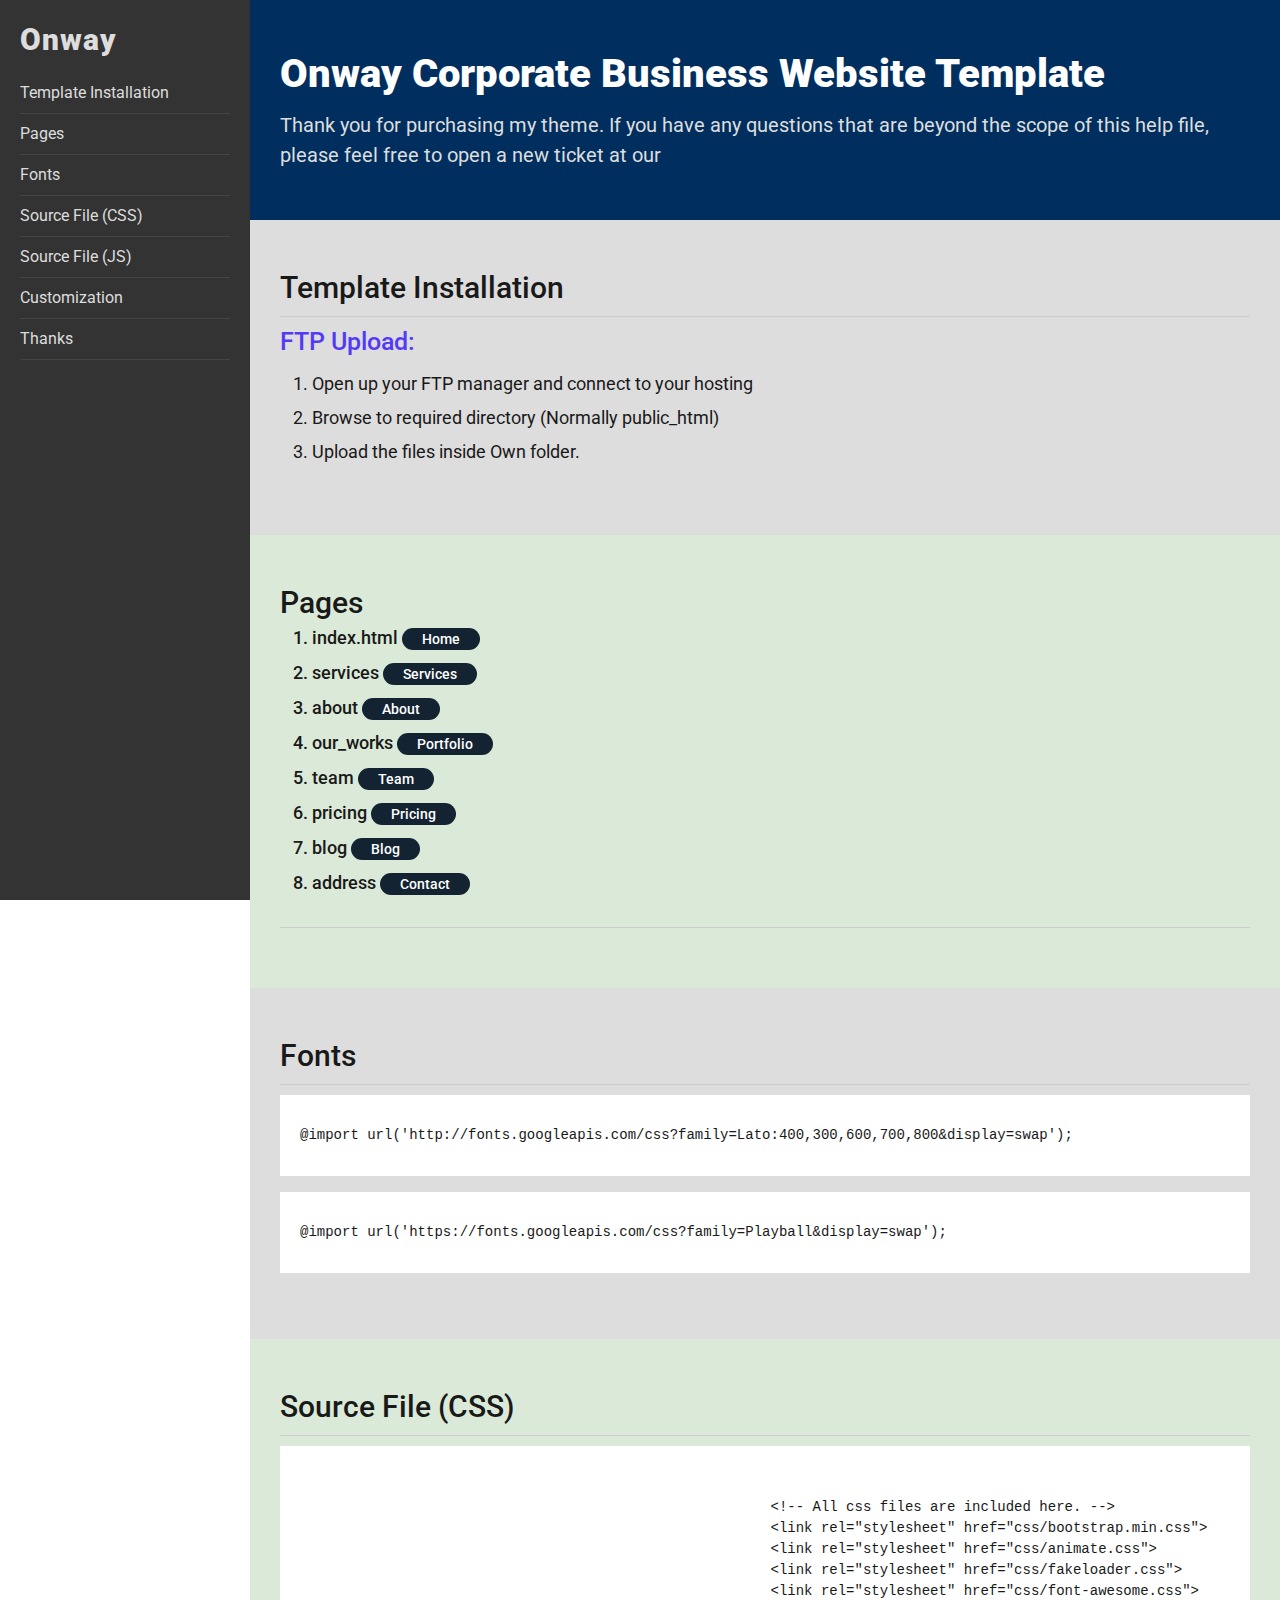
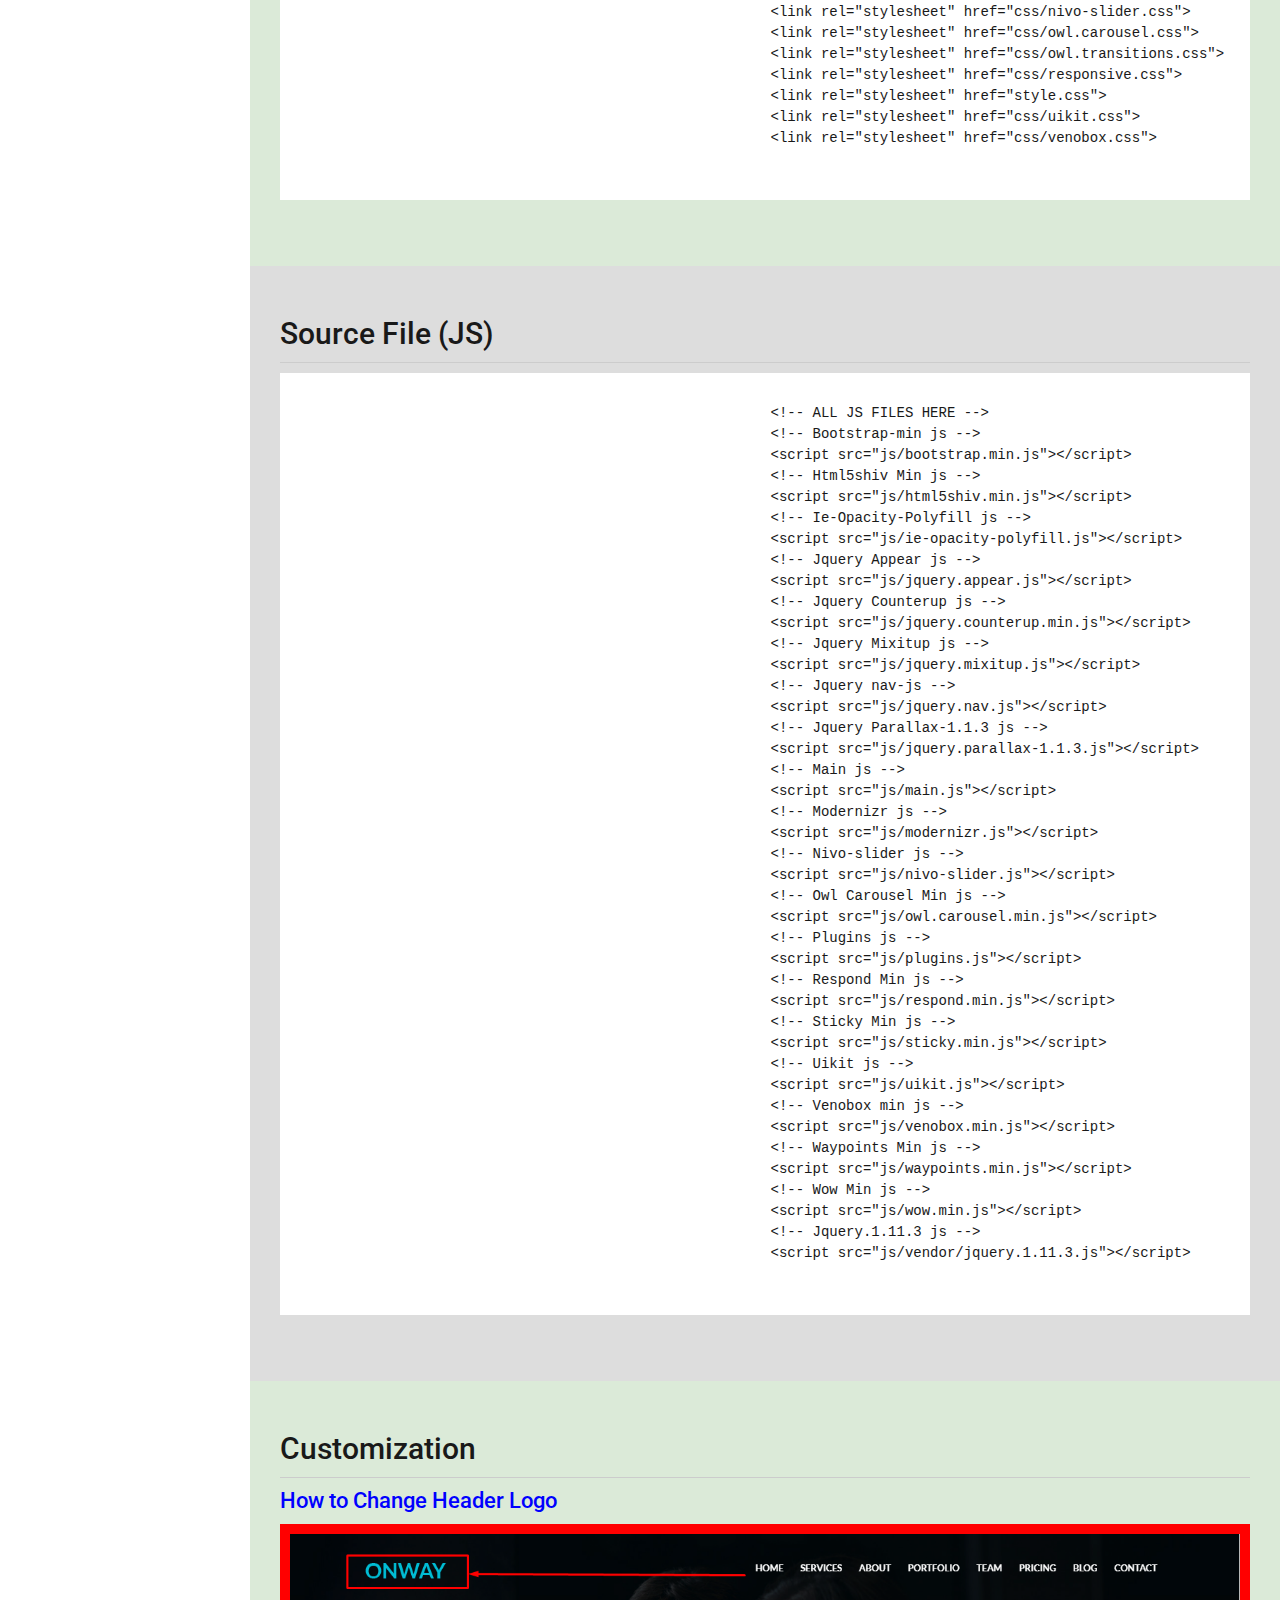
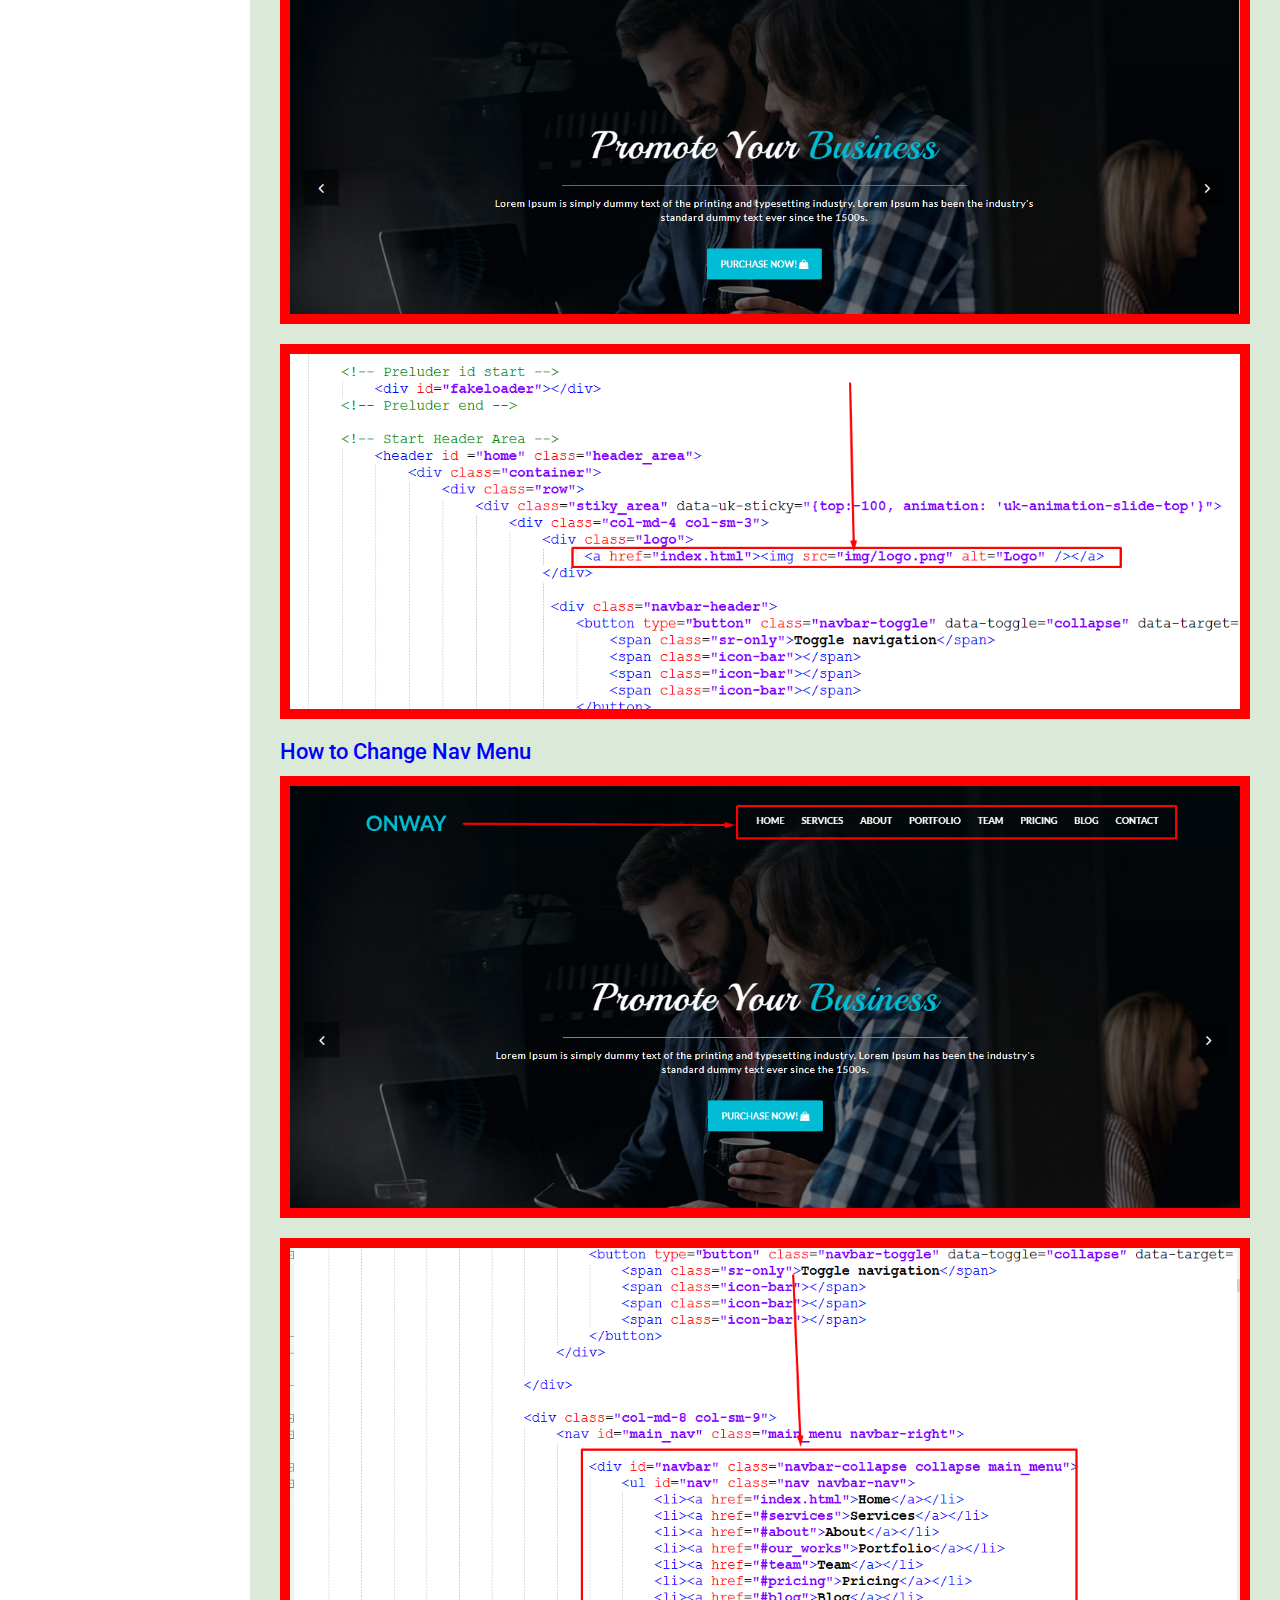
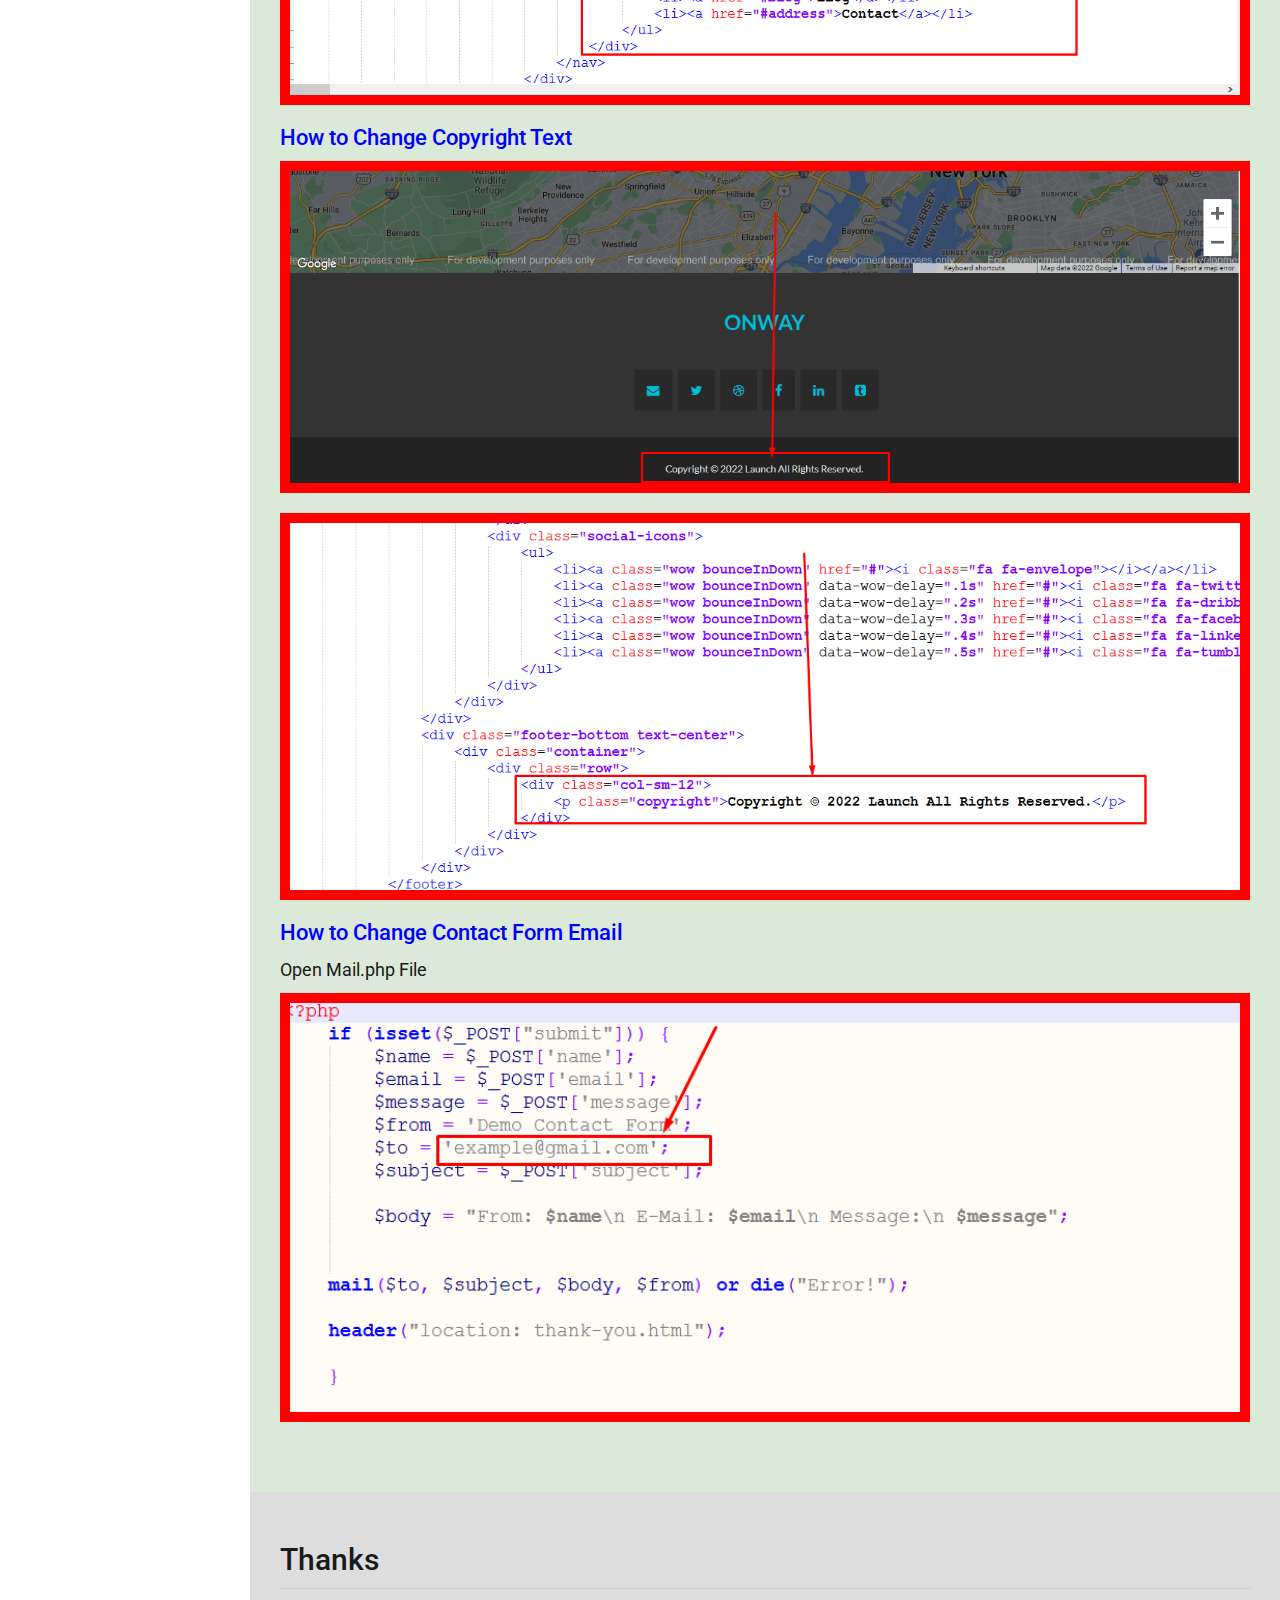
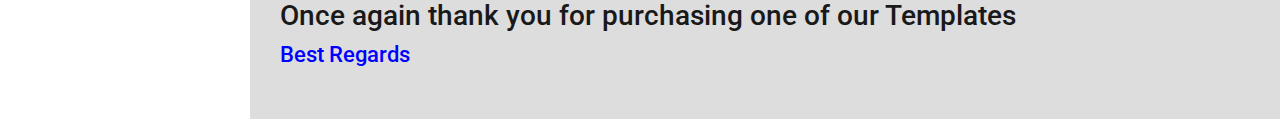
<file: Documentation/index.html>
<!DOCTYPE html>
<html  class="no-js" lang="en">
	<head>
		<meta charset="UTF-8">
		<meta name="viewport" content="width=device-width, initial-scale=1.0">
		<meta name="viewport" content="width=device-width, initial-scale=1, shrink-to-fit=no">
		<title>Documentation HTML</title>
		<link rel="icon" href="assets/img/icon.png" type="image/gif" sizes="16x16">
		<link rel="icon" href="assets/img/icon.png" type="image/gif" sizes="18x18">
		<link rel="icon" href="assets/img/icon.png" type="image/gif" sizes="20x20">
		<link rel="stylesheet" href="assets/css/bootstrap.min.css">
		<link rel="stylesheet" href="assets/css/fontawesome.all.min.css">
		<link rel="stylesheet" href="style.css">

	</head>
	<body>
		
		<!-- Header -->
			<header class="header">
				<div class="header-full">
					<!-- Logo -->
					<div class="logo">
						<h2><a href="index.html">Onway</a></h2>
					</div>
					<div class="menu">
						<nav>
							<ul>
								<li><a href="#installation">Template Installation</a></li>
								<li><a href="#pages">Pages</a></li>
								<li><a href="#fonts">Fonts</a></li>
								<li><a href="#sourcecss">Source File (CSS)</a></li>
								<li><a href="#sourcejs">Source File (JS)</a></li>
								<li><a href="#customization">Customization</a></li>
								<li><a href="#thanks">Thanks</a></li>
							</ul>
						</nav>
					</div>
				</div>
			</header>
		<!-- Header -->

		<!-- Start Main Section -->
			<main class="main-area">
				
				<!-- Start Title Area -->
					<div class="title-area">
						<h3>Onway Corporate Business Website Template</h3>
						<p>Thank you for purchasing my theme. If you have any questions that are beyond the scope of this help file, please feel free to open a new ticket at our </p>
					</div>
				<!-- End Title Area -->

				<!-- Single -->
					<div class="section-single" id="installation">
						<h2>Template Installation</h2>
						<h3>FTP Upload:</h3>
						<ol>
							<li>Open up your FTP manager and connect to your hosting</li>
							<li>Browse to required directory (Normally public_html)</li>
							<li>Upload the files inside Own folder.</li>
						</ol>
					</div>
				<!-- Single -->
				
					<div class="section-single bg2" id="pages">
						<h2>Pages
							<ol>
								<li>index.html <span>Home</span></li>
								<li>services <span>Services</span></li>
								<li>about <span>About</span></li>
								<li>our_works <span>Portfolio</span></li>
								<li>team <span>Team</span></li>
								<li>pricing <span>Pricing</span></li>																															
								<li>blog <span>Blog</span></li>
								<li>address <span>Contact</span></li>
							</ol>
						</h2>	
					</div>
					
				<!-- Single -->
				
					<div class="section-single" id="fonts">
						<h2>Fonts</h2>
						<pre>@import url('http://fonts.googleapis.com/css?family=Lato:400,300,600,700,800&display=swap');</pre>
						<pre>@import url('https://fonts.googleapis.com/css?family=Playball&display=swap');</pre>	
					</div>

				<!-- Single -->
				
					<div class="section-single bg2" id="sourcecss">
						<h2>Source File (CSS)</h2>
						<pre>	
							&lt;!-- All css files are included here. --&gt;
							&lt;link rel="stylesheet" href="css/bootstrap.min.css"&gt;
							&lt;link rel="stylesheet" href="css/animate.css"&gt;
							&lt;link rel="stylesheet" href="css/fakeloader.css"&gt;
							&lt;link rel="stylesheet" href="css/font-awesome.css"&gt;
							&lt;link rel="stylesheet" href="css/nivo-slider.css"&gt;
							&lt;link rel="stylesheet" href="css/owl.carousel.css"&gt;
							&lt;link rel="stylesheet" href="css/owl.transitions.css"&gt;
							&lt;link rel="stylesheet" href="css/responsive.css"&gt;							
							&lt;link rel="stylesheet" href="style.css"&gt;
							&lt;link rel="stylesheet" href="css/uikit.css"&gt;
							&lt;link rel="stylesheet" href="css/venobox.css"&gt;												
						</pre>
					</div>

				<!-- Single -->
				
					<div class="section-single " id="sourcejs">
						<h2>Source File (JS)</h2>
						<pre>
							&lt;!-- ALL JS FILES HERE --&gt;							
							&lt;!-- Bootstrap-min js --&gt;
							&lt;script src="js/bootstrap.min.js"&gt;&lt;/script&gt;
							&lt;!-- Html5shiv Min js --&gt;
							&lt;script src="js/html5shiv.min.js"&gt;&lt;/script&gt;
							&lt;!-- Ie-Opacity-Polyfill js --&gt;
							&lt;script src="js/ie-opacity-polyfill.js"&gt;&lt;/script&gt;
							&lt;!-- Jquery Appear js --&gt;
							&lt;script src="js/jquery.appear.js"&gt;&lt;/script&gt;
							&lt;!-- Jquery Counterup js --&gt;
							&lt;script src="js/jquery.counterup.min.js"&gt;&lt;/script&gt;
							&lt;!-- Jquery Mixitup js --&gt;
							&lt;script src="js/jquery.mixitup.js"&gt;&lt;/script&gt;
							&lt;!-- Jquery nav-js --&gt;
							&lt;script src="js/jquery.nav.js"&gt;&lt;/script&gt;
							&lt;!-- Jquery Parallax-1.1.3 js --&gt;
							&lt;script src="js/jquery.parallax-1.1.3.js"&gt;&lt;/script&gt;
							&lt;!-- Main js --&gt;
							&lt;script src="js/main.js"&gt;&lt;/script&gt;
							&lt;!-- Modernizr js --&gt;
							&lt;script src="js/modernizr.js"&gt;&lt;/script&gt;
							&lt;!-- Nivo-slider js --&gt;
							&lt;script src="js/nivo-slider.js"&gt;&lt;/script&gt;
							&lt;!-- Owl Carousel Min js --&gt;
							&lt;script src="js/owl.carousel.min.js"&gt;&lt;/script&gt;
							&lt;!-- Plugins js --&gt;
							&lt;script src="js/plugins.js"&gt;&lt;/script&gt;
							&lt;!-- Respond Min js --&gt;
							&lt;script src="js/respond.min.js"&gt;&lt;/script&gt;
							&lt;!-- Sticky Min js --&gt;
							&lt;script src="js/sticky.min.js"&gt;&lt;/script&gt;
							&lt;!-- Uikit js --&gt;
							&lt;script src="js/uikit.js"&gt;&lt;/script&gt;
							&lt;!-- Venobox min js --&gt;
							&lt;script src="js/venobox.min.js"&gt;&lt;/script&gt;
							&lt;!-- Waypoints Min js --&gt;
							&lt;script src="js/waypoints.min.js"&gt;&lt;/script&gt;
							&lt;!-- Wow Min js --&gt;
							&lt;script src="js/wow.min.js"&gt;&lt;/script&gt;
							&lt;!-- Jquery.1.11.3 js --&gt;
							&lt;script src="js/vendor/jquery.1.11.3.js"&gt;&lt;/script&gt;
						</pre>	
					</div>

				<!-- Single -->
				
					<div class="section-single bg2" id="customization">
						<h2>Customization</h2>
						<!-- Customization  Single -->
						<div class="customization-single">
							<h4>How to Change Header Logo</h4>
							<img src="assets/img/logo.png" alt="logo"/>
							<img src="assets/img/logo1.png" alt="logo"/>
						</div>

						<!-- Customization  Single -->
						<div class="customization-single">
							<h4>How to Change Nav Menu</h4>
							<img src="assets/img/menu.png" alt="menu">
							<img src="assets/img/menu1.png" alt="menu">
						</div>
						

						<!-- Customization  Single -->
						<div class="customization-single">
							<h4>How to Change Copyright Text</h4>
							<img src="assets/img/copy.png" alt="copy">
							<img src="assets/img/copy1.png" alt="copy">
						</div>

						<!-- Customization  Single -->
						<div class="customization-single">
							<h4>How to Change Contact Form Email</h4>
							<p>Open Mail.php File</p>
							<img src="assets/img/mail.png" alt="mail">
						</div>
						
					</div>
				<!-- Single -->
				
				<div class="section-single" id="thanks">
					<h2>Thanks</h2>
					<h5>Once again thank you for purchasing one of our Templates</h5>
					<h6>Best Regards</h6>
				</div>

			</main>
		<!-- End Main Section -->

		<div class="scroll-area">
		   <i class="fa fa-angle-up"></i>
		</div>
		
		<!-- Start Js File -->
			<script src="assets/js/modernizr.min.js"></script>
			<script src="assets/js/jquery-3.5.1.min.js"></script>
			<script src="assets/js/popper.min.js"></script>
			<script src="assets/js/bootstrap.min.js"></script>
			<script src="assets/js/jquery.nav.min.js"></script>
			<script src="assets/js/script.js"></script>
		<!-- End Js File -->
		
	</body>
</html>
</file>
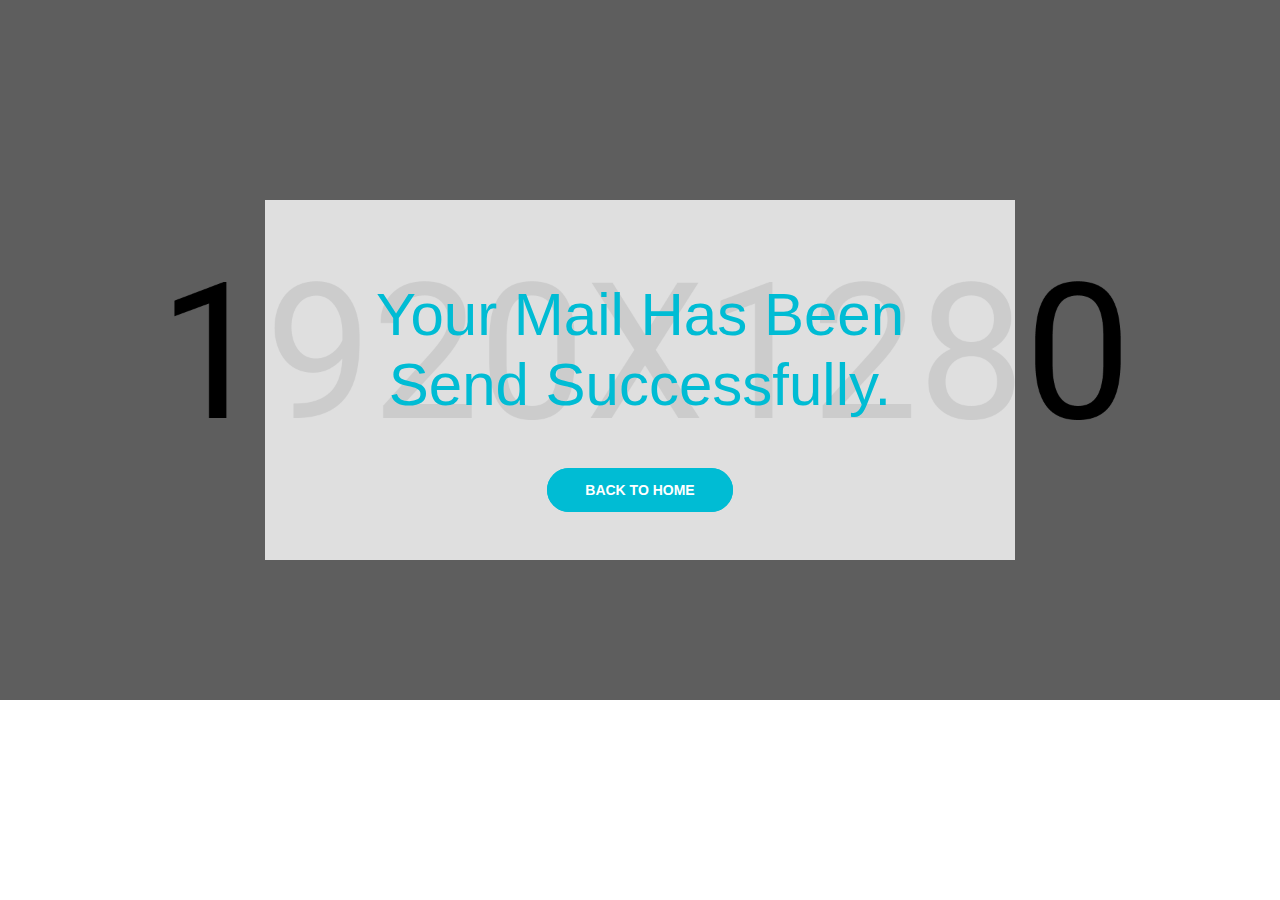
<file: thank-you.html>
<!DOCTYPE HTML>
<html lang="en-US">
<head>
	<meta charset="UTF-8">
	<title>Your Mail Has Been Send Successfully.</title>
		<!-- Latest Bootstrap min CSS -->
		<link rel="stylesheet" href="css/bootstrap.min.css"/>
		<link rel="icon" href="img/favicon.jpg"/>	
	<style>
		.welcome-area {
			position: relative;
			height: 700px
		}
		.welcome-area:before{
		background: rgba(0, 0, 0, 0.5);
			content: "";
			height: 100%;
			filter: alpha(opacity=80);
			position: absolute;
			width: 100%;
		}
		.hero-text{
		background: rgba(255,255,255,0.8);
		padding:60px;
		margin-top:200px;
		}
		.hero-text h1 {
		color: #00bcd4;
		font-size: 60px;
		font-weight: 500;
		line-height: 70px;
		margin-bottom:60px;
		position: relative;
		text-transform: capitalize;
		}
		.back-home{
		background:#00bcd4;
		border: 2px solid #00bcd4;
		border-radius: 500px;
		color: #fff;
		font-weight: 600;
		position: relative;
		margin: 15px 15px 0;
		padding: 12px 36px;
		text-transform: uppercase;
		transition: all 0.2s ease 0s;
		}
		.back-home:hover,
		.back-home:focus {
			background: transparent;
			color: #00bcd4;
			border: 2px solid #00bcd4;
			text-decoration: none;
		}
	</style>
</head>

<body>
	<section class="welcome-area"  style="background-image: url(img/bg.jpg);  background-size:cover; background-position: center center;">
		<div class="container">
			<div class="row">
				<div class="col-md-8 col-md-offset-2 col-sm-12 col-xs-12 text-center">
					<div class="hero-text">
						<h1>Your Mail Has Been Send Successfully.</h1>
						<a class="back-home" href="index.html">Back To Home</a>
					</div>
				</div>
			</div>
		</div>
	</section>
		
		<!-- Latest jQuery -->
		<script src="js/jquery.min.js"></script>
		<!-- Latest compiled and minified Bootstrap -->
		<script src="js/bootstrap.min.js"></script>
</body>
</html>
</file>
<file: Documentation/style.css>
/*
Version: 1.0
*/
@import url('https://fonts.googleapis.com/css2?family=Redressed&family=Roboto:ital,wght@0,300;0,400;0,500;0,700;0,900;1,700&display=swap');
body{
	margin: 0;
	padding: 0;
	font-size: 16px;
	color: #191919;
	font-family: 'Roboto', sans-serif;
	font-weight: normal;
	font-style: normal;
}
a,
button {
	-webkit-transition: all 0.3s ease-out 0s;
	-moz-transition: all 0.3s ease-out 0s;
	-ms-transition: all 0.3s ease-out 0s;
	-o-transition: all 0.3s ease-out 0s;
	transition: all 0.3s ease-out 0s;
}
*::-moz-selection {
	background: #d6b161;
	color: #fff;
	text-shadow: none;
}
::-moz-selection {
	background: #444;
	color: #fff;
	text-shadow: none;
}
::selection {
	background: #444;
	color: #fff;
	text-shadow: none;
}
*::-moz-placeholder {
	color: #555555;
	font-size: 14px;
	opacity: 1;
}
*::placeholder {
	color: #555555;
	font-size: 14px;
	opacity: 1;
}
h1,h2,h3,h4,h5,h6,p{
	margin:0;
	padding: 0;
}
ul{
	margin:0;
	padding: 0;
	list-style: none;
}
a{
	text-decoration: none;
	transition: .4s;
	-webkit-transition: all .4s ease-in-out;
}
a:hover{
	text-decoration: none;
	color: #82B60B;
}
button:focus{
	outline: none;
}
input:focus{
	outline: none;
}
p{
	color: #191919;
}
/*Scroll Area*/
.scroll-area {
    position: fixed;
    bottom: 20px;
    right: 20px;
    z-index: 1;
    display: none;
}
.scroll-area i {
    width: 50px;
    height: 50px;
    background-color: #f73859;
    display: flex;
    justify-content: center;
    align-items: center;
    cursor: pointer;
    color: #fff;
    font-size: 20px;
}
/*Header*/

.header {
	width: 250px;
	background: #333;
	position: fixed;
	left: 0;
	top: 0;
	bottom: 0;
	padding: 20px;
	height: 100%;
	overflow: auto;
	scrollbar-width: thin;
}
.logo {
	margin-bottom: 15px;
}
.logo h2 a {
	font-size: 30px;
	font-weight: 900;
	letter-spacing: 1px;
	color: #ddd;
}
.menu ul li a {
	display: inline-block;
	padding: 8px 0px;
	border-bottom: 1px solid #444;
	display: ;
	width: 100%;
	color: #ddd;
}
.main-area {
	padding-left: 250px;
}
.title-area {
	background: #002F5F;
	color: #fff;
	padding: 50px 30px;
}
.title-area h3 {
	font-size: 40px;
	font-weight: 900;
	margin-bottom: 12px;
}
.title-area p {
	font-size: 20px;
	color: #ddd;
}
.section-single {
	width: 100%;
	overflow: hidden;
	padding: 50px 30px;
	background: #ddd;
}
.section-single.bg2 {
	background: #dbead8;
}
.section-single h2 {
	font-size: 30px;
	margin-bottom: 10px;
	border-bottom: 1px solid #ccc;
	padding-bottom: 10px;
}
.section-single h3 {
	font-size: 25px;
	color: #523af7;
	margin-bottom: 10px;
}
.section-single h4 {
	font-size: 22px;
	margin-bottom: 10px;
	color: blue;
}
.section-single h5 {
	font-size: 28px;
	margin-bottom: 10px;
}
.section-single h6 {
	color: blue;
	font-size: 22px;
}
.section-single p {
	margin-bottom: 10px;
	font-size: 18px;
}
.section-single pre {
	background: #fff;
	padding: 30px 20px;
}
.section-single img {
	width: 100%;
	margin-bottom: 20px;
	padding: 10px;
	background: red;
}
.section-single ol li {
	font-size: 18px;
	line-height: 34px;
}
.section-single ol li span {
	background: #132331;
	font-size: 14px;
	padding: 3px 20px;
	color: #fff;
	border-radius: 30px;
}
</file>
